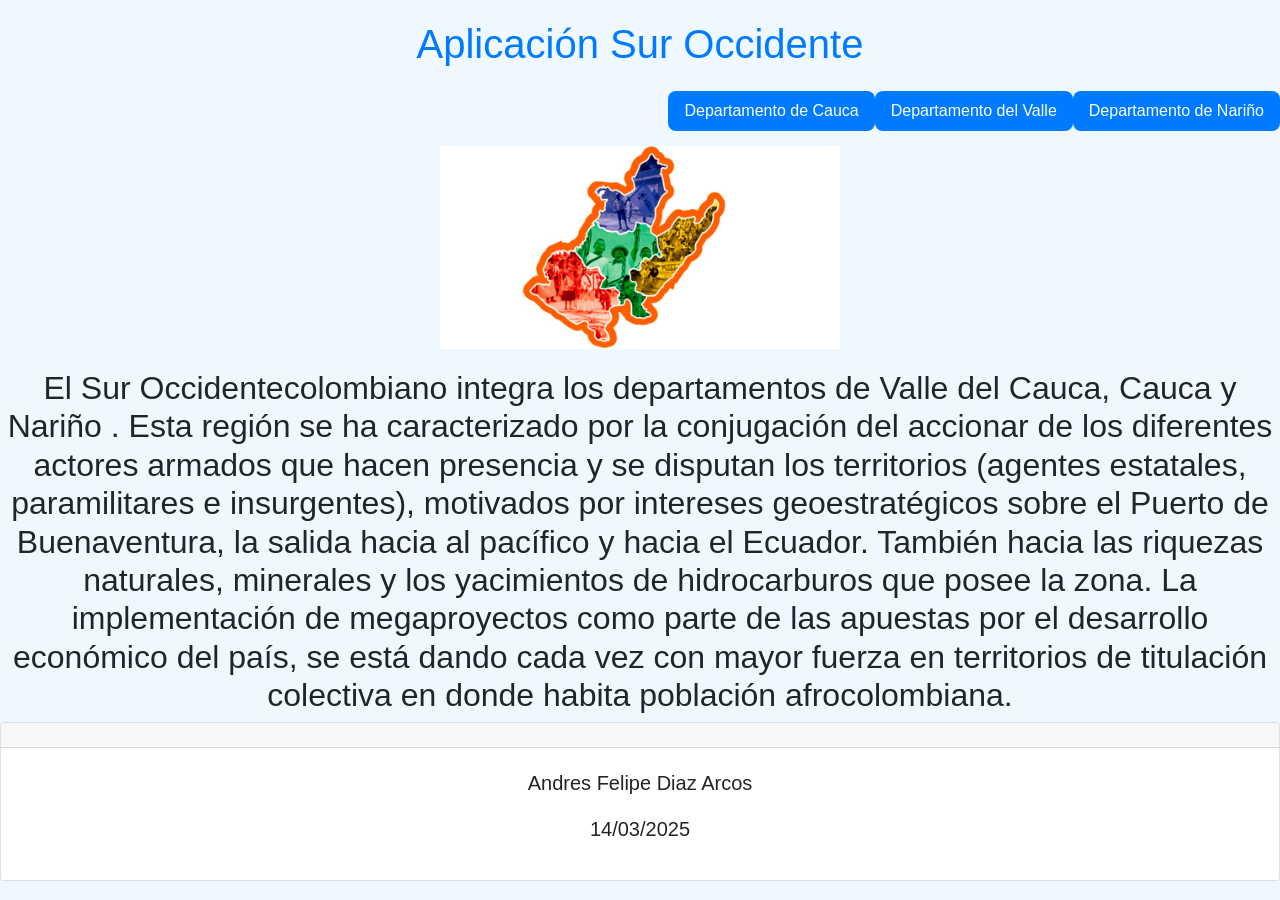
<file: index.html>
<!DOCTYPE html>
<html lang="en">
<head>
    <meta charset="UTF-8">
    <meta name="viewport" content="width=device-width, initial-scale=1.0">
    <link rel="stylesheet" href="https://cdn.jsdelivr.net/npm/bootstrap@4.0.0/dist/css/bootstrap.min.css" integrity="sha384-Gn5384xqQ1aoWXA+058RXPxPg6fy4IWvTNh0E263XmFcJlSAwiGgFAW/dAiS6JXm" crossorigin="anonymous">
    <script src="https://cdn.jsdelivr.net/npm/bootstrap@4.0.0/dist/js/bootstrap.min.js" integrity="sha384-JZR6Spejh4U02d8jOt6vLEHfe/JQGiRRSQQxSfFWpi1MquVdAyjUar5+76PVCmYl" crossorigin="anonymous"></script>
    <title>Aplicación Sur Occidente</title>
    <link rel="stylesheet" href="styles.css">
</head>
<body>
    <h1>Aplicación Sur Occidente</h1>
    <ul class="nav justify-content-end">
        <li class="nav-item">
          <a class="nav-link active" href="CAUCA/cauca.html">Departamento de Cauca</a>
        </li>
        <li class="nav-item">
          <a class="nav-link" href="VALLE/valle.html">Departamento del Valle</a>
        </li>
        <li class="nav-item">
          <a class="nav-link" href="NARIÑO/narino.html">Departamento de Nariño</a>
        </li>
      </ul>
      <img src="img/SUROCCIDENTE.jpg" alt="Nariño" width="400">
      <h2>El Sur Occidentecolombiano integra los departamentos de Valle del Cauca, Cauca y Nariño
        . Esta región se ha caracterizado por la conjugación 
        del accionar de los diferentes actores armados que hacen presencia
         y se disputan los territorios (agentes estatales, paramilitares e insurgentes), motivados por intereses geoestratégicos
         sobre el Puerto de Buenaventura, la salida hacia al pacífico y hacia el Ecuador. 
        También hacia las riquezas naturales,
         minerales y los yacimientos de hidrocarburos que posee la zona.
        
        La implementación de megaproyectos como parte de las apuestas por el desarrollo económico del país, 
        se está dando cada vez con mayor fuerza en territorios de titulación colectiva en donde habita población afrocolombiana.</h2>
      <div class="card">
        <div class="card-header">
          
        </div>
        <div class="card-body">
          <blockquote class="blockquote mb-0">
            <p>Andres Felipe Diaz Arcos</p>
            <p>14/03/2025</p>
          </blockquote>
        </div>
      </div>
</body>
</html>
</file>
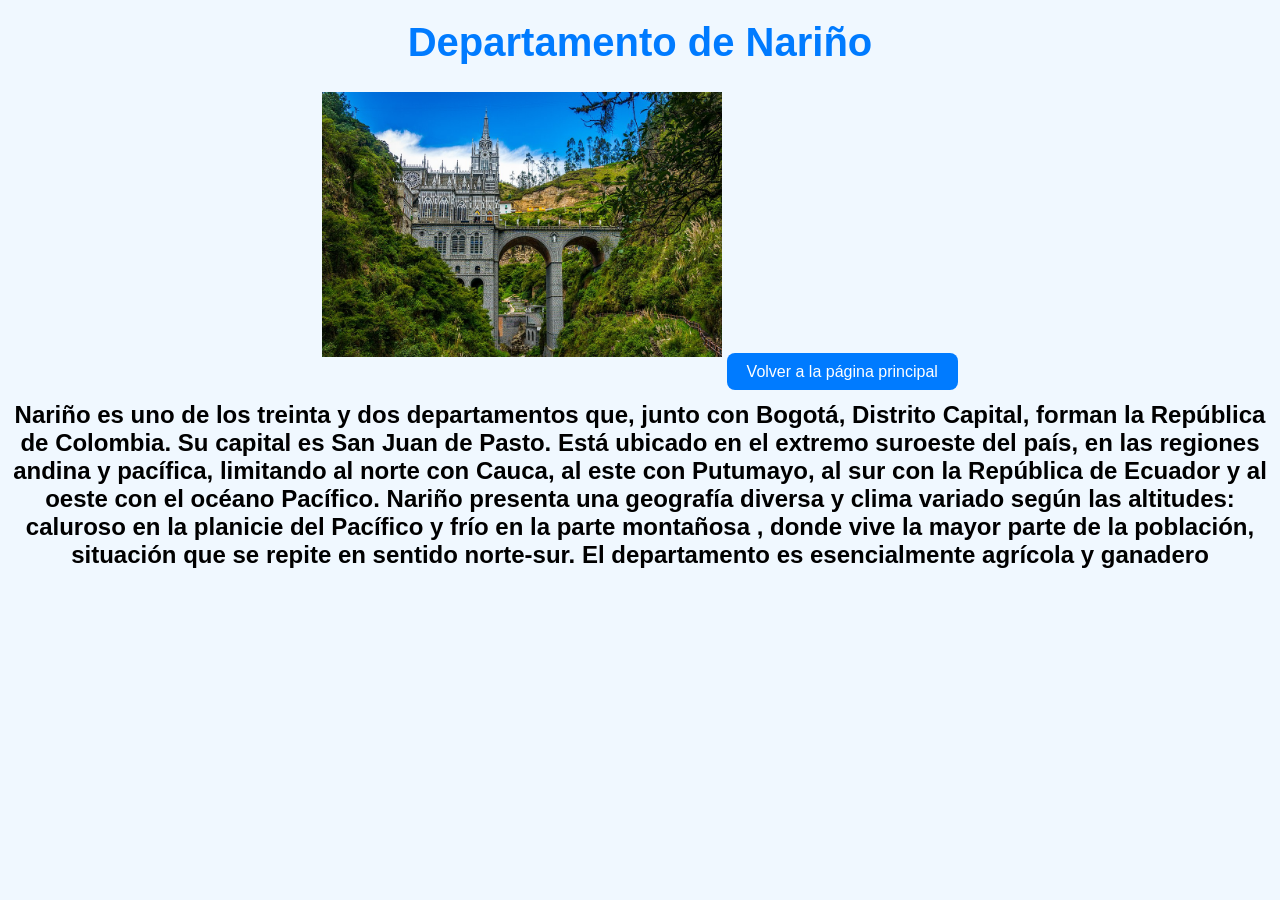
<file: narino.html>
<!DOCTYPE html>
<html lang="es">
<head>
    <meta charset="UTF-8">
    <meta name="viewport" content="width=device-width, initial-scale=1.0">
    <title>Departamento de Nariño</title>
    <link rel="stylesheet" href="styles.css">
</head>
<body>
    <h1>Departamento de Nariño</h1>
    <img src="NARIÑO/NARIÑO.jpg" alt="Nariño" width="400">
    <a href="../index.html">Volver a la página principal</a>
    <h2> Nariño es uno de los treinta y dos departamentos que, junto con Bogotá, Distrito Capital, 
        forman la República de Colombia. 
        Su capital es San Juan de Pasto. Está ubicado en el extremo suroeste del país, 
        en las regiones andina y pacífica,
         limitando al norte con Cauca, al este con Putumayo, al sur con la República
         de Ecuador y al oeste con el océano Pacífico.
        
        Nariño presenta una geografía diversa y clima variado según las altitudes: caluroso 
        en la planicie del Pacífico y frío en la parte montañosa
        , donde vive la mayor parte de la población, situación que se repite en sentido norte-sur. 
        El departamento es esencialmente agrícola y ganadero </h2>
</body>
</html>
</file>
<file: styles.css>
body {
    font-family: Arial, sans-serif;
    background-color: #f0f8ff;
    margin: 0;
    padding: 0;
    text-align: center;
}

/* Contenedor principal */
h1 {
    color: #007BFF;
    margin-top: 20px;
    font-size: 2.5em;
}

ul {
    list-style-type: none;
    padding: 0;
}

li {
    margin: 15px 0;
}

a {
    text-decoration: none;
    color: white;
    background-color: #007BFF;
    padding: 10px 20px;
    border-radius: 8px;
    transition: background-color 0.3s ease-in-out;
}

a:hover {
    background-color: #0056b3;
}

/* Imagen de los departamentos */
img {
    max-width: 100%;
    height: auto;
    margin-bottom: 20px;
}

/* Diseño responsivo */
@media (max-width: 768px) {
    h1 {
        font-size: 2em;
    }

    a {
        padding: 8px 15px;
    }
}
</file>
